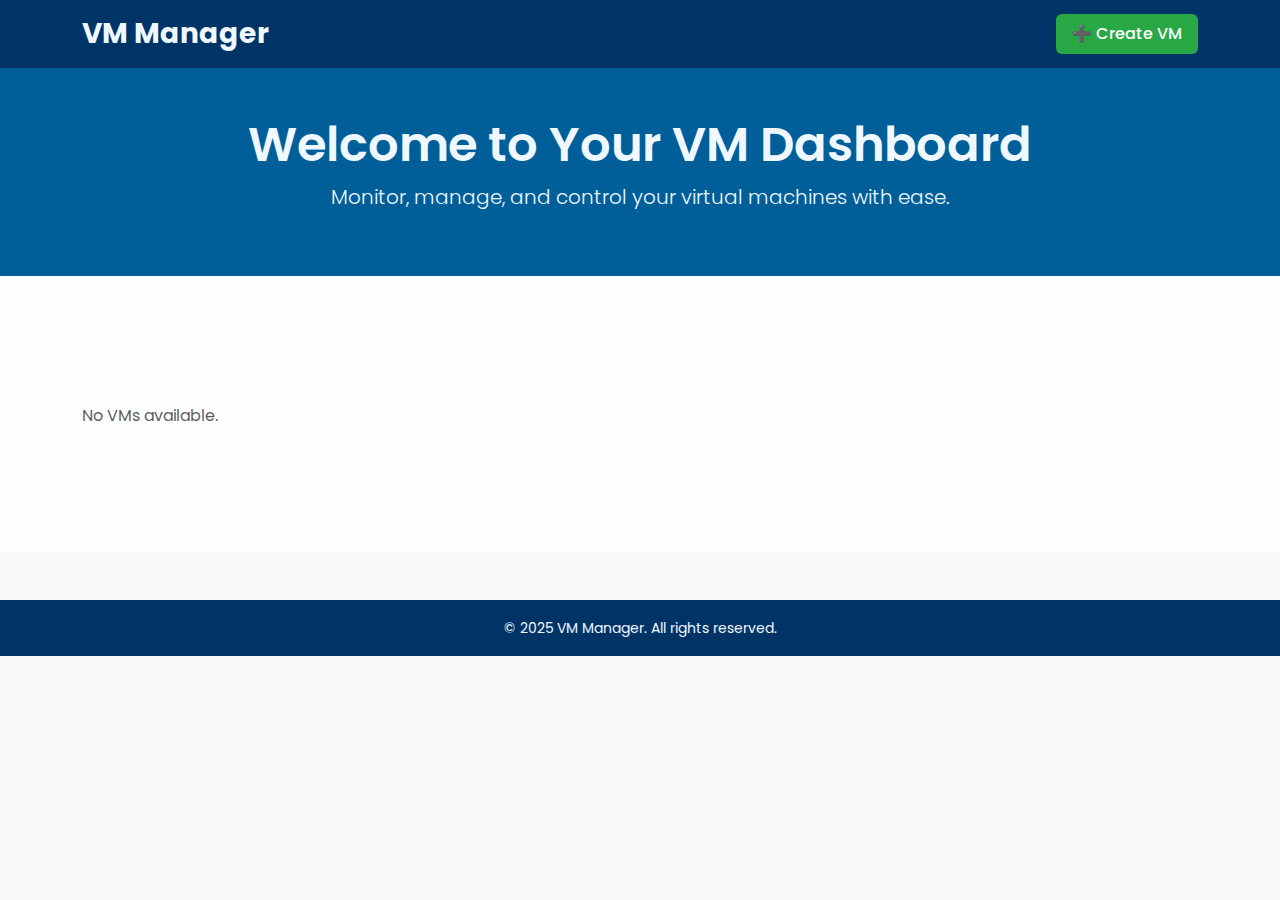
<file: FrontEnd/index.html>
<!DOCTYPE html>
<html lang="en">
<head>
  <meta charset="UTF-8" />
  <meta name="viewport" content="width=device-width, initial-scale=1.0"/>
  <title>VM Dashboard</title>
  <link href="https://fonts.googleapis.com/css2?family=Poppins:wght@400;600;700&display=swap" rel="stylesheet">
  <link href="https://cdn.jsdelivr.net/npm/bootstrap@5.3.3/dist/css/bootstrap.min.css" rel="stylesheet">
  <link rel="stylesheet" href="css/style.css">
</head>
<body class="bg-light text-dark">

  <!-- Header -->
  <nav class="navbar navbar-expand-lg" style="background-color: #003366;">
    <div class="container">
      <a class="navbar-brand text-white fw-bold fs-3" href="#">VM Manager</a>
      <a href="pages/create.html" class="btn btn-create-vm">➕ Create VM</a>

    </div>
  </nav>

  <!-- Hero Section -->
  <header class="py-5 text-white" style="background-color: #005f99;">
    <div class="container text-center">
      <h1 class="display-5 fw-semibold">Welcome to Your VM Dashboard</h1>
      <p class="lead">Monitor, manage, and control your virtual machines with ease.</p>
    </div>
  </header>


   <!-- VM Cards Section -->
  <main class="vm-section">
    <div class="vm-bg-image">
      <div class="container py-5">
        <div id="vmContainer" class="row row-cols-1 row-cols-md-2 row-cols-lg-3 g-4">
          <!-- Cards injected here -->
        </div>
      </div>
    </div>
  </main>

  
  <!-- Footer -->
  <footer class="text-center py-3 mt-5" style="background-color: #003366; font-family: 'Poppins', sans-serif; color: #f0f8ff;">
    <div class="container">
      <small>&copy; 2025 VM Manager. All rights reserved.</small>
    </div>
  </footer>


  <script src="js/app.js" defer></script>
</body>
</html>
</file>
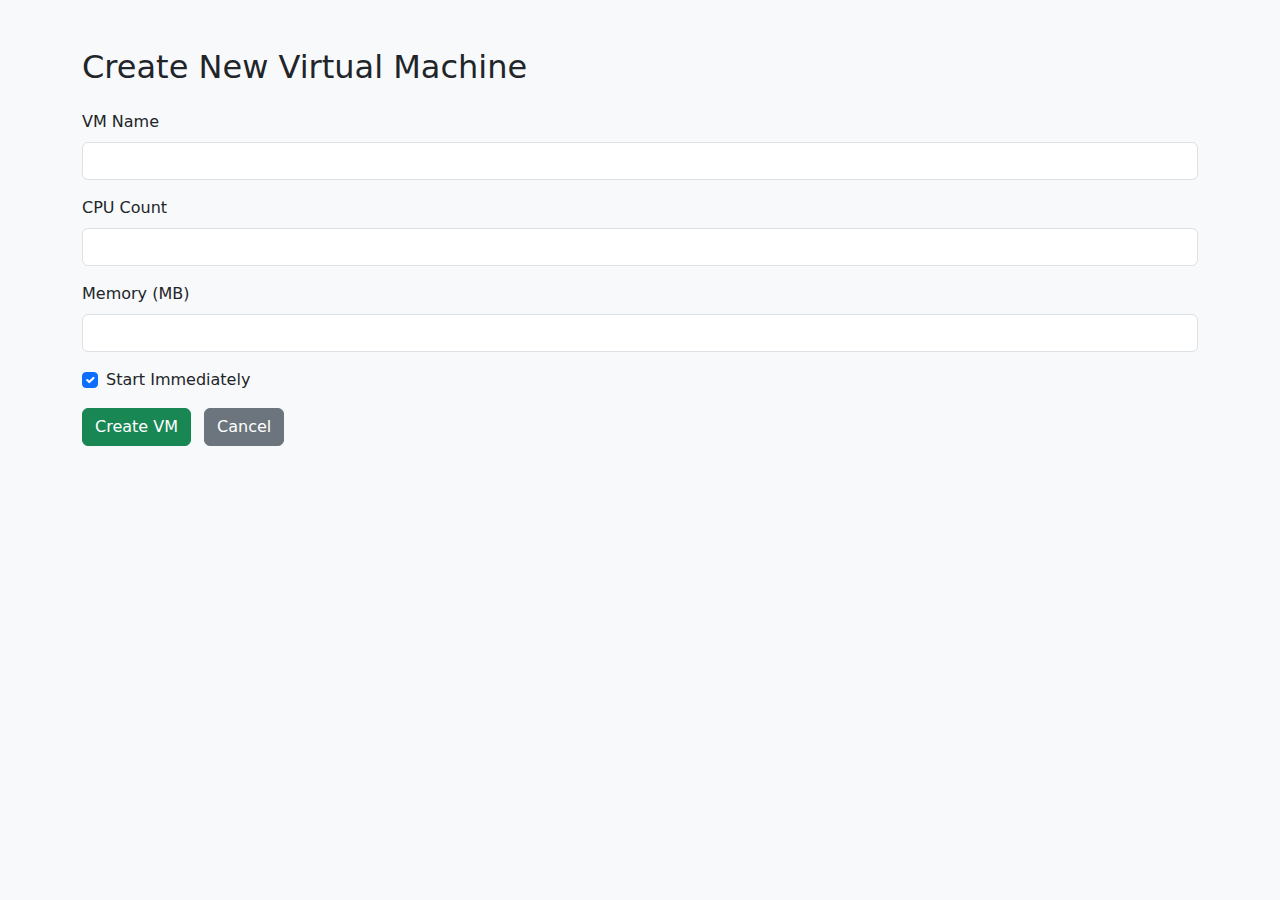
<file: FrontEnd/pages/create.html>
<!DOCTYPE html>
<html lang="en">
<head>
  <meta charset="UTF-8" />
  <meta name="viewport" content="width=device-width, initial-scale=1.0"/>
  <title>Create VM</title>
  <link href="https://cdn.jsdelivr.net/npm/bootstrap@5.3.3/dist/css/bootstrap.min.css" rel="stylesheet">
</head>
<body class="bg-light">
  <div class="container py-5">
    <h2 class="mb-4">Create New Virtual Machine</h2>
    <!-- Form for creating a new virtual machine -->
    <form id="vmForm">
      <div class="mb-3">
        <label for="name" class="form-label">VM Name</label>
        <input type="text" class="form-control" id="name" required />
      </div>
      <div class="mb-3">
        <label for="cpu_count" class="form-label">CPU Count</label>
        <input type="number" class="form-control" id="cpu_count" required min="1" />
      </div>
      <div class="mb-3">
        <label for="memory_mb" class="form-label">Memory (MB)</label>
        <input type="number" class="form-control" id="memory_mb" required min="128" />
      </div>
      <div class="form-check mb-3">
        <input type="checkbox" class="form-check-input" id="is_active" checked />
        <label class="form-check-label" for="is_active">Start Immediately</label>
      </div>
      <button type="submit" class="btn btn-success">Create VM</button>
      <a href="../index.html" class="btn btn-secondary ms-2">Cancel</a>
    </form>
  </div>

  <script src="../js/create.js" defer></script>

</body>
</html>
</file>
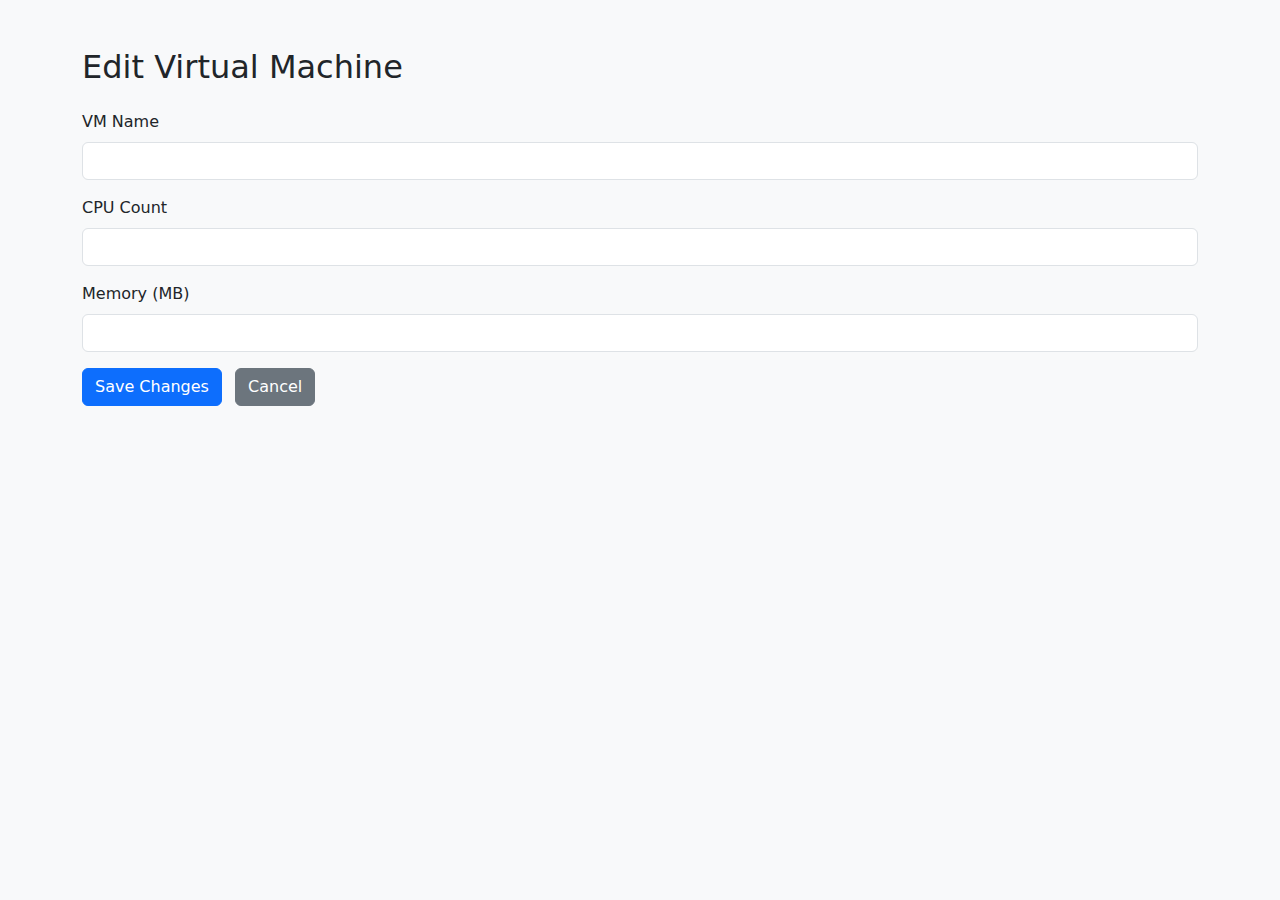
<file: FrontEnd/pages/edit.html>
<!DOCTYPE html>
<html lang="en">
<head>
  <meta charset="UTF-8" />
  <meta name="viewport" content="width=device-width, initial-scale=1.0"/>
  <title>Edit VM</title>
  <link href="https://cdn.jsdelivr.net/npm/bootstrap@5.3.3/dist/css/bootstrap.min.css" rel="stylesheet">
</head>
<body class="bg-light">
  <div class="container py-5">
    <h2 class="mb-4">Edit Virtual Machine</h2>
    <!-- Form for editing an existing virtual machine -->
    <form id="editForm">
      <div class="mb-3">
        <label for="name" class="form-label">VM Name</label>
        <input type="text" class="form-control" id="name" required />
      </div>
      <div class="mb-3">
        <label for="cpu_count" class="form-label">CPU Count</label>
        <input type="number" class="form-control" id="cpu_count" required min="1" />
      </div>
      <div class="mb-3">
        <label for="memory_mb" class="form-label">Memory (MB)</label>
        <input type="number" class="form-control" id="memory_mb" required min="128" />
      </div>
      <button type="submit" class="btn btn-primary">Save Changes</button>
      <a href="../index.html" class="btn btn-secondary ms-2">Cancel</a>
    </form>
  </div>

  <script src="../js/edit.js" defer></script>

</body>
</html>
</file>
<file: FrontEnd/css/style.css>
/* Global font */
body {
    font-family: 'Poppins', sans-serif;
    background-color: #f8f9fa;
  }
  
  /* Navbar title */
  .navbar-brand {
    font-weight: 700;
    font-size: 1.75rem;
    color: #f0f8ff !important; /* AliceBlue */
  }
  
  /* Hero section */
  header h1 {
    font-weight: 600;
    font-size: 2.5rem;
    color: #f0f8ff; /* AliceBlue */
  }
  
  header p {
    font-weight: 400;
    font-size: 1.2rem;
    color: #f0f8ff; /* AliceBlue */
  }
  
  /* Card styles */
  .card {
    border: none;
    border-radius: 0.75rem;
    overflow: hidden;
    box-shadow: 0 0.5rem 1rem rgba(0, 0, 0, 0.1);
    transition: transform 0.2s ease;
    background-color: #f4faff;
  }
  
  .card:hover {
    transform: translateY(-4px);
  }
  
  /* Card header (VM name) */
  .card-header-strip {
    background-color: #003d66; /* deep blue */
    color: #f0f8ff; /* AliceBlue */
    font-weight: 600;
    font-size: 1.1rem;
    border-top-left-radius: 0.5rem;
    border-top-right-radius: 0.5rem;
    padding: 0.75rem 1rem;
  }
  
  /* Card body text spacing */
  .card-body p {
    margin-bottom: 0.5rem;
  }
  
  /* VM cards section background */
  .vm-section {
    position: relative;
    z-index: 1;
  }
  
  .vm-bg-image {
    background-image: url('https://i.pinimg.com/736x/f8/b2/5a/f8b25aff7683fad18b449904c2ae0638.jpg');
    background-size: cover;
    background-position: center;
    background-repeat: no-repeat;
    padding-top: 80px;  /* pushes image down */
    padding-bottom: 60px;
    margin-top: 0;
    position: relative;
    z-index: 0;
  }
  
  /* Faded overlay for better text contrast */
  .vm-bg-image::before {
    content: "";
    position: absolute;
    inset: 0;
    background-color: rgba(255, 255, 255, 0.85); 
    z-index: -1;
  }
  
  .btn-create-vm {
    background-color: #28a745; /* Green */
    color: white;
    font-weight: 500;
    border: none;
    transition: background-color 0.3s ease, transform 0.2s ease;
    padding: 0.5rem 1rem;
    border-radius: 0.375rem;
  }
  
  .btn-create-vm:hover {
    background-color: #218838;
    transform: translateY(-2px);
    color: white;
  }
</file>
